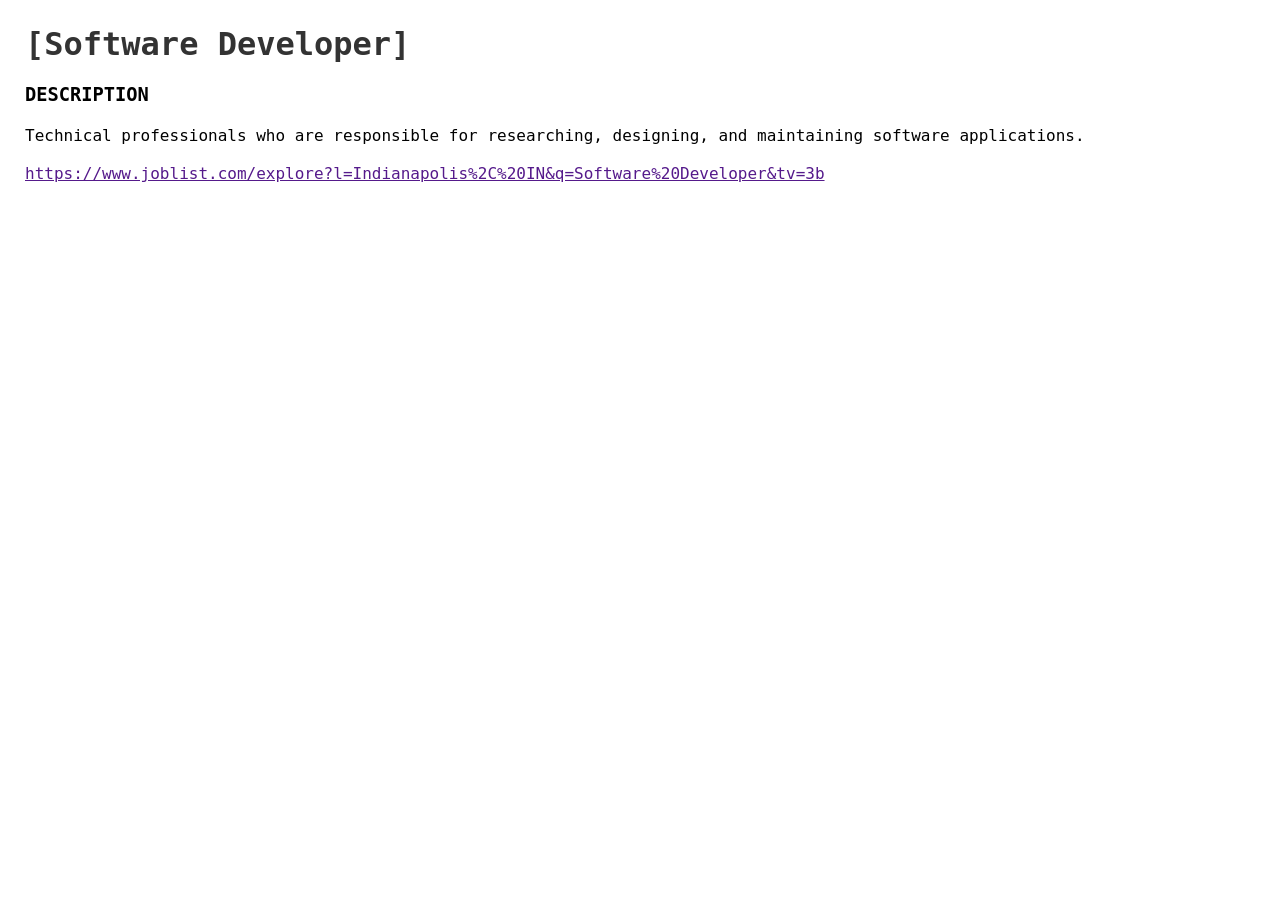
<file: programming-warmup/index.html>
<!doctype html>
<html lang="en">
  <head>
    <meta charset="UTF-8" />
    <meta name="viewport" content="width=device-width, initial-scale=1.0" />
    <title>Job Posting</title>
    <style>
      body {
        font-family: Monocraft, monospace;
        margin: 25px;
      }
      h1 {
        color: #333;
      }
      h3 {
        text-transform: uppercase;
      }
      p {
        line-height: 1.5em;
      }
      a:hover {
        background-color: rgb(177, 177, 26);
      }
    </style>
  </head>
  <body>
    <h1>[Software Developer]</h1>
    <h3>Description</h3>
    <p>Technical professionals who are responsible for researching, designing, and maintaining software applications.</p>
    <a href="">https://www.joblist.com/explore?l=Indianapolis%2C%20IN&q=Software%20Developer&tv=3b</a>
  </body>
</html>
</file>
